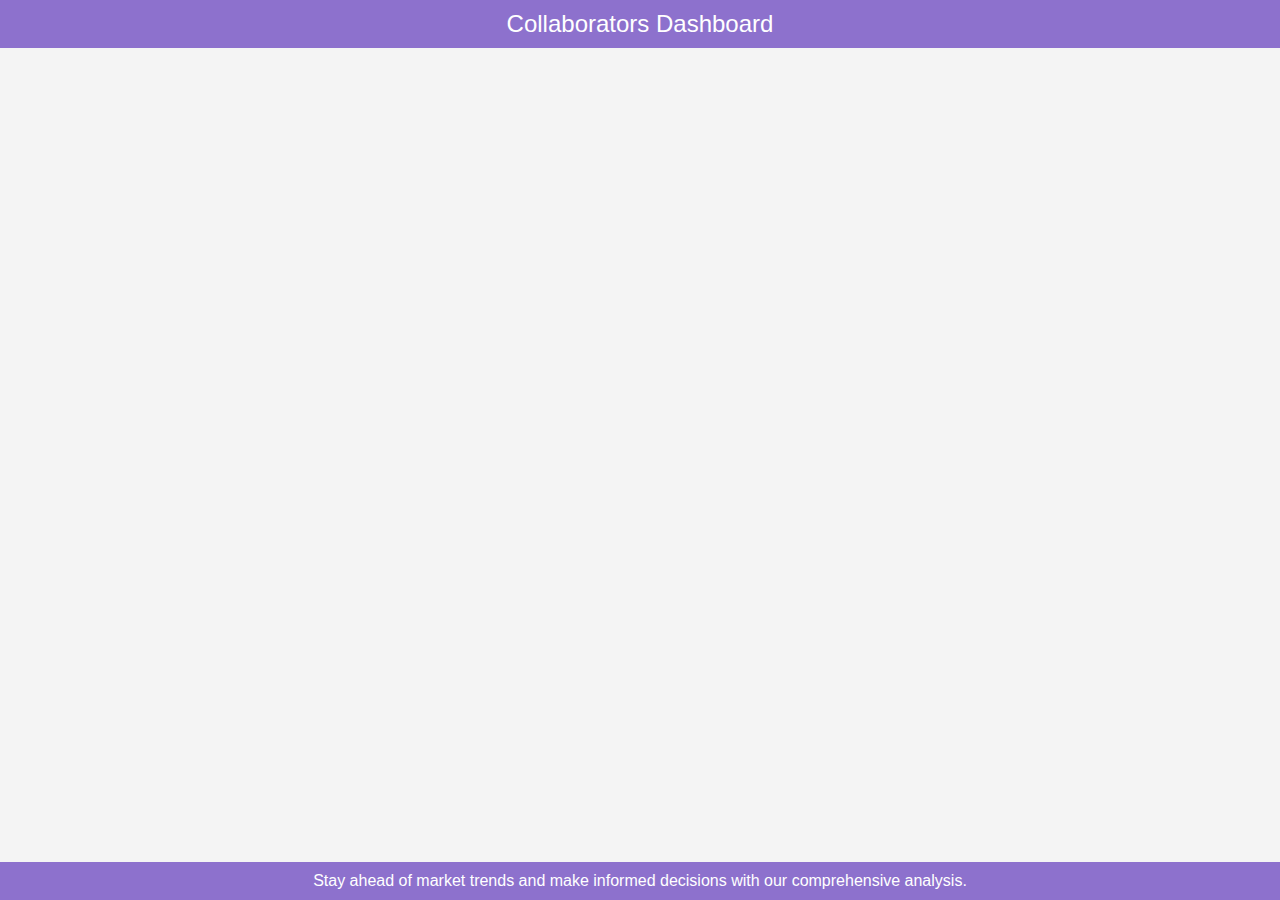
<file: EcommEdge/iframes/colabo.html>
<!DOCTYPE html>
<html lang="en">
<head>
    <meta charset="UTF-8">
    <meta name="viewport" content="width=device-width, initial-scale=1.0">
    <title>Collaborators Report</title>
    <link rel="stylesheet" href="iframe.css">
</head>
<body>

<header>
    Collaborators Dashboard
</header>

<main>
    <iframe width="600" height="450" src="https://lookerstudio.google.com/embed/reporting/8d2049f8-e6df-4d9d-b2fe-5dbf31c07ec4/page/9vs7D" frameborder="0" style="border:0" allowfullscreen sandbox="allow-storage-access-by-user-activation allow-scripts allow-same-origin allow-popups allow-popups-to-escape-sandbox"></iframe>
</main>

<footer>
    Stay ahead of market trends and make informed decisions with our comprehensive analysis.
</footer>

</body>
</html>
</file>
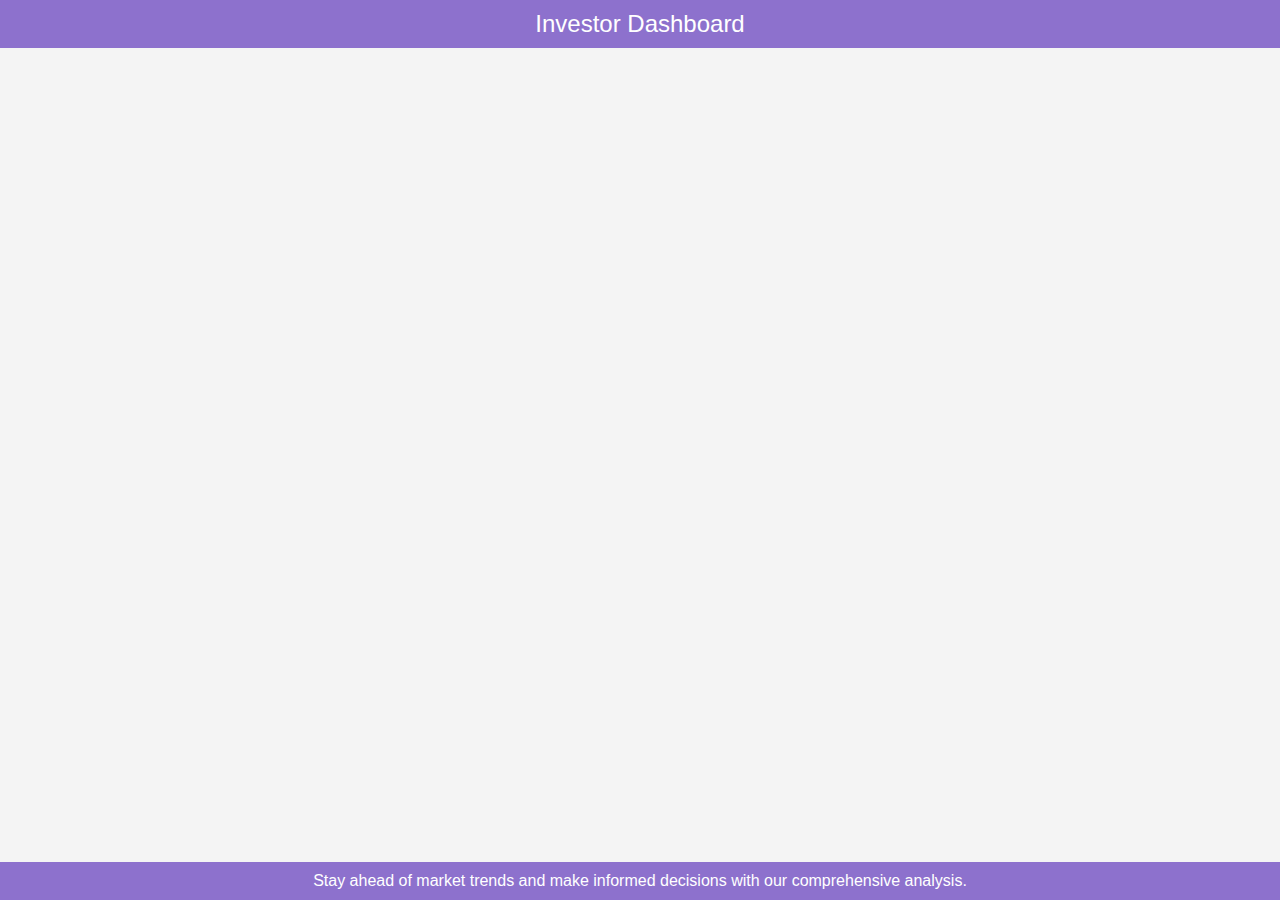
<file: EcommEdge/iframes/investor1.html>
<!DOCTYPE html>
<html lang="en">
<head>
    <meta charset="UTF-8">
    <meta name="viewport" content="width=device-width, initial-scale=1.0">
    <title>Investor Report</title>
    <link rel="stylesheet" href="iframe.css">
</head>
<body>

<header>
    Investor Dashboard
</header>

<main>
    <iframe src="https://lookerstudio.google.com/embed/reporting/6e5f039e-0512-4b94-b6f5-abf887fa06c4/page/Y1E6D" allowfullscreen sandbox="allow-storage-access-by-user-activation allow-scripts allow-same-origin allow-popups allow-popups-to-escape-sandbox"></iframe>
</main>

<footer>
    Stay ahead of market trends and make informed decisions with our comprehensive analysis.
</footer>

</body>
</html>
</file>
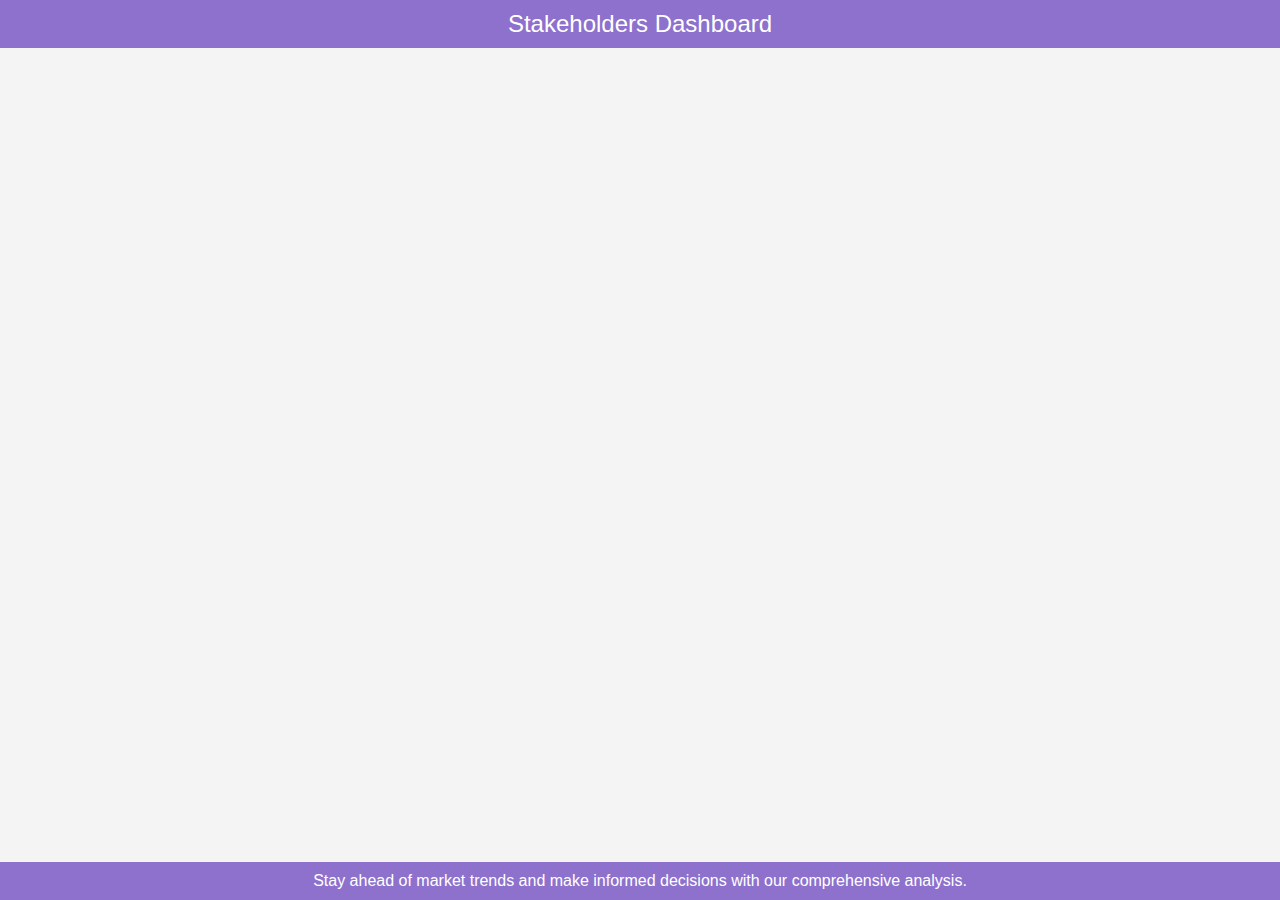
<file: EcommEdge/iframes/investor2.html>
<!DOCTYPE html>
<html lang="en">
<head>
    <meta charset="UTF-8">
    <meta name="viewport" content="width=device-width, initial-scale=1.0">
    <title>Stakeholders Report</title>
    <link rel="stylesheet" href="iframe.css">
</head>
<body>

<header>
    Stakeholders Dashboard
</header>

<main>
    <iframe width="600" height="450" src="https://lookerstudio.google.com/embed/reporting/3a9f91fa-eb43-4bc3-8085-eb052b0e0f1e/page/TmJ6D" frameborder="0" style="border:0" allowfullscreen sandbox="allow-storage-access-by-user-activation allow-scripts allow-same-origin allow-popups allow-popups-to-escape-sandbox"></iframe>
</main>

<footer>
    Stay ahead of market trends and make informed decisions with our comprehensive analysis.</footer>

</body>
</html>
</file>
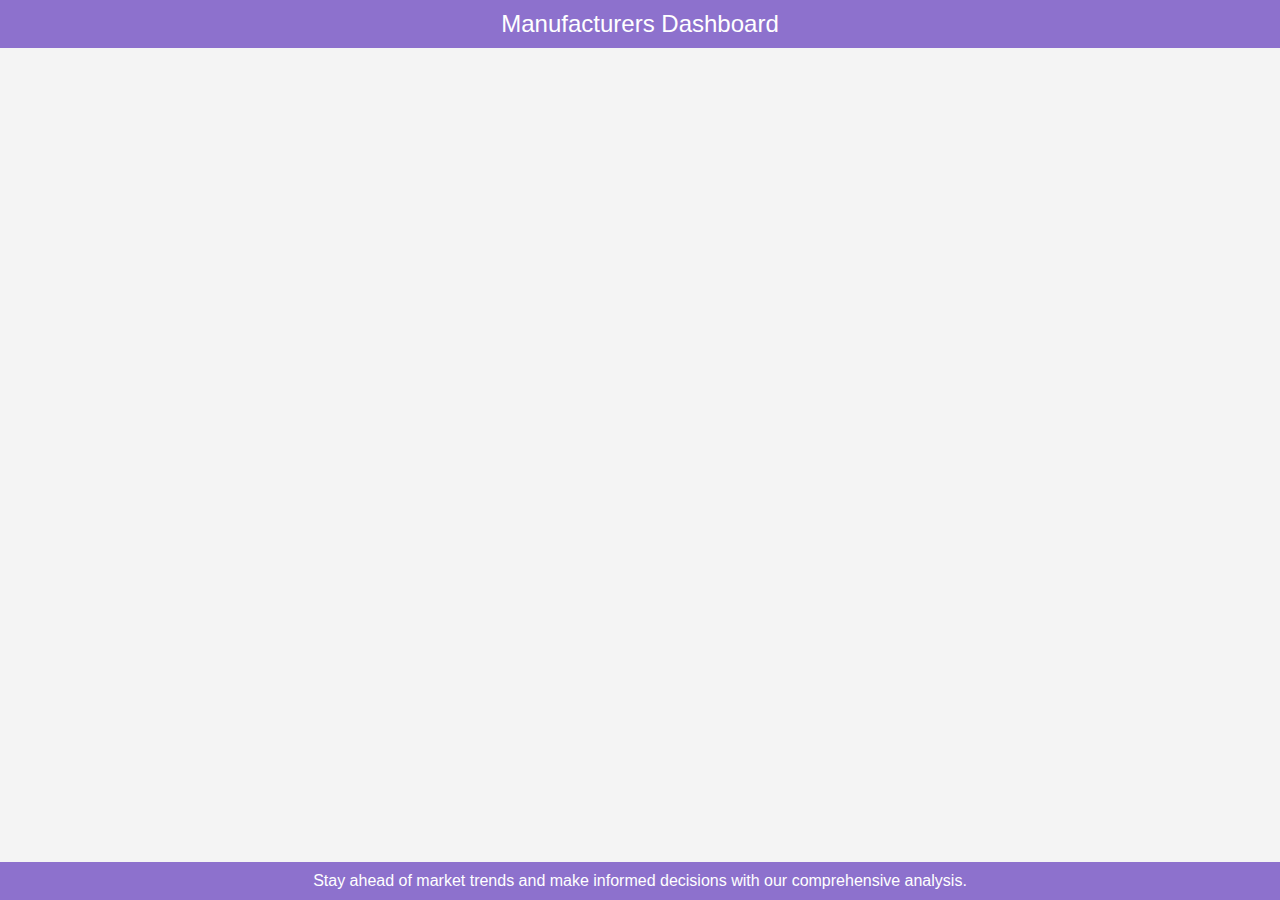
<file: EcommEdge/iframes/manu1.html>
<!DOCTYPE html>
<html lang="en">
<head>
    <meta charset="UTF-8">
    <meta name="viewport" content="width=device-width, initial-scale=1.0">
    <title>Manufacturers Report</title>
    <link rel="stylesheet" href="iframe.css">
</head>
<body>

<header>
    Manufacturers Dashboard
</header>

<main>
    <iframe width="600" height="450" src="https://lookerstudio.google.com/embed/reporting/ec8d7800-3e49-4cd8-bf65-a5464f0611ec/page/ein5D" frameborder="0" style="border:0" allowfullscreen sandbox="allow-storage-access-by-user-activation allow-scripts allow-same-origin allow-popups allow-popups-to-escape-sandbox"></iframe>
</main>

<footer>
    Stay ahead of market trends and make informed decisions with our comprehensive analysis.</footer>

</body>
</html>
</file>
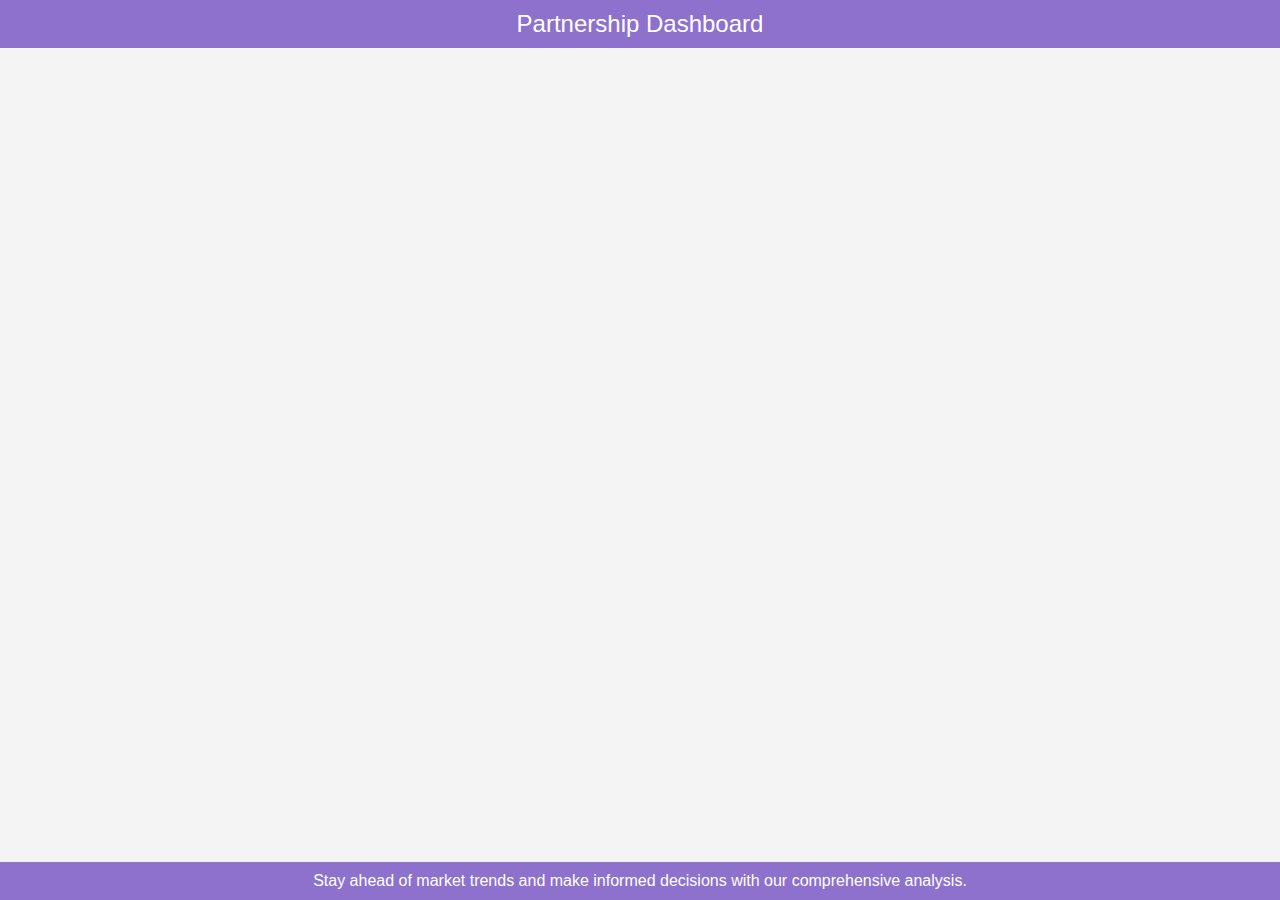
<file: EcommEdge/iframes/Partner.html>
<!DOCTYPE html>
<html lang="en">
<head>
    <meta charset="UTF-8">
    <meta name="viewport" content="width=device-width, initial-scale=1.0">
    <title>Partnership Report</title>
    <link rel="stylesheet" href="iframe.css">
</head>
<body>

<header>
    Partnership Dashboard
</header>

<main>
    <iframe width="600" height="450" src="https://lookerstudio.google.com/embed/reporting/02d5f96c-4615-49e7-ba94-0f111968e587/page/9vs7D" frameborder="0" style="border:0" allowfullscreen sandbox="allow-storage-access-by-user-activation allow-scripts allow-same-origin allow-popups allow-popups-to-escape-sandbox"></iframe></main>

<footer>
    Stay ahead of market trends and make informed decisions with our comprehensive analysis.
</footer>

</body>
</html>
</file>
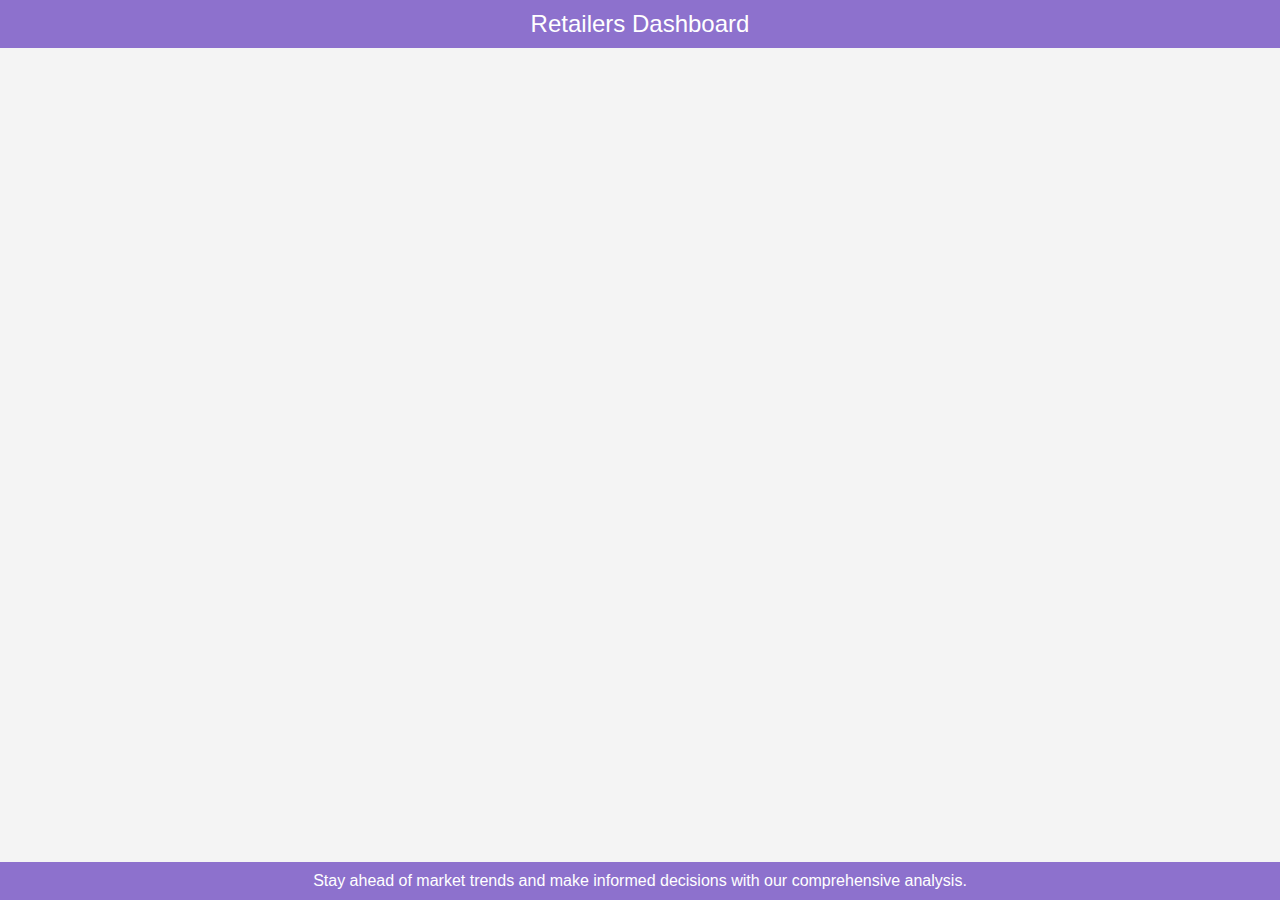
<file: EcommEdge/iframes/retail.html>
<html lang="en">
<head>
    <meta charset="UTF-8">
    <meta name="viewport" content="width=device-width, initial-scale=1.0">
    <title>Retailers Report</title>
    <link rel="stylesheet" href="iframe.css">
</head>
<body>

<header>
    Retailers Dashboard
</header>

<main>
    <iframe width="600" height="450" src="https://lookerstudio.google.com/embed/reporting/bcb72469-871f-4ee0-bec3-d5b0e63bce7b/page/uSq7D" frameborder="0" style="border:0" allowfullscreen sandbox="allow-storage-access-by-user-activation allow-scripts allow-same-origin allow-popups allow-popups-to-escape-sandbox"></iframe><!DOCTYPE html>
</main>

<footer>
    Stay ahead of market trends and make informed decisions with our comprehensive analysis.</footer>

</body>
</html>
</file>
<file: EcommEdge/iframes/iframe.css>
body {
    font-family: Arial, sans-serif;
    margin: 0;
    padding: 0;
    background-color: #f4f4f4;
    color: #333;
}
header {
    background-color: #8d71cd;
    color: white;
    padding: 10px 0;
    text-align: center;
    font-size: 24px;
}
main {
    padding: 20px;
    max-width: 1000px;
    margin: auto;
}
iframe {
    display: block;
    margin: 20px auto;
    border: none;
    width: 100%;
    height: 600px;
}
footer {
    background-color: #8d71cd;
    color: white;
    text-align: center;
    padding: 10px 0;
    position: fixed;
    bottom: 0;
    width: 100%;
}
</file>
